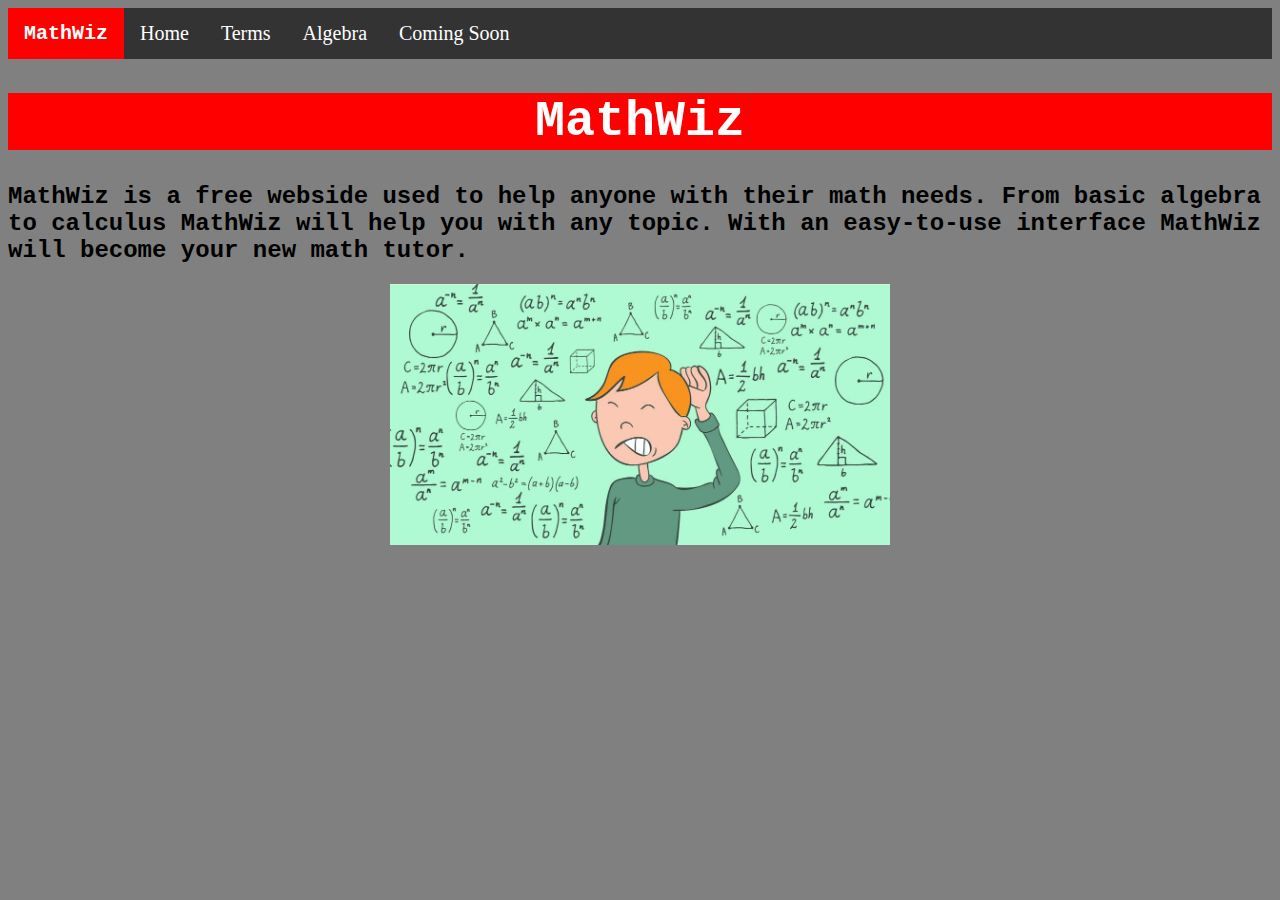
<file: index.html>
<!DOCTYPE html>
<html>
	<head>	
		<title>MathWiz | Home</title>
		<meta charset="utf-8">
		<link rel="shortcut icon" href="favicon.ico">
		<link rel="stylesheet" type="text/css" href="style.css">
	</head>
	<body>
		<ul id="navBar">
			<li id="titleCard" class="navBarElements">MathWiz</li>
			<li class="navBarElements"><a href="index.html">Home</a></li>
			<li class="navBarElements"><a href="basicAlgebra.html">Terms</a></li>
			<li class="navBarElements"><a href="algebra.html">Algebra</a></li>
			<li class="navBarElements"><a>Coming Soon</a></li>
			

		</ul>
		<h1>MathWiz</h1>
		<p id="homeIntro">MathWiz is a free webside used to help anyone with their math needs. From basic algebra to calculus MathWiz will help you with any topic. With an easy-to-use interface MathWiz will become your new math tutor.	
		<img src="mainHomeImageMath.jpg" id="mainHomeImage">
		
	</body>
</html>
</file>
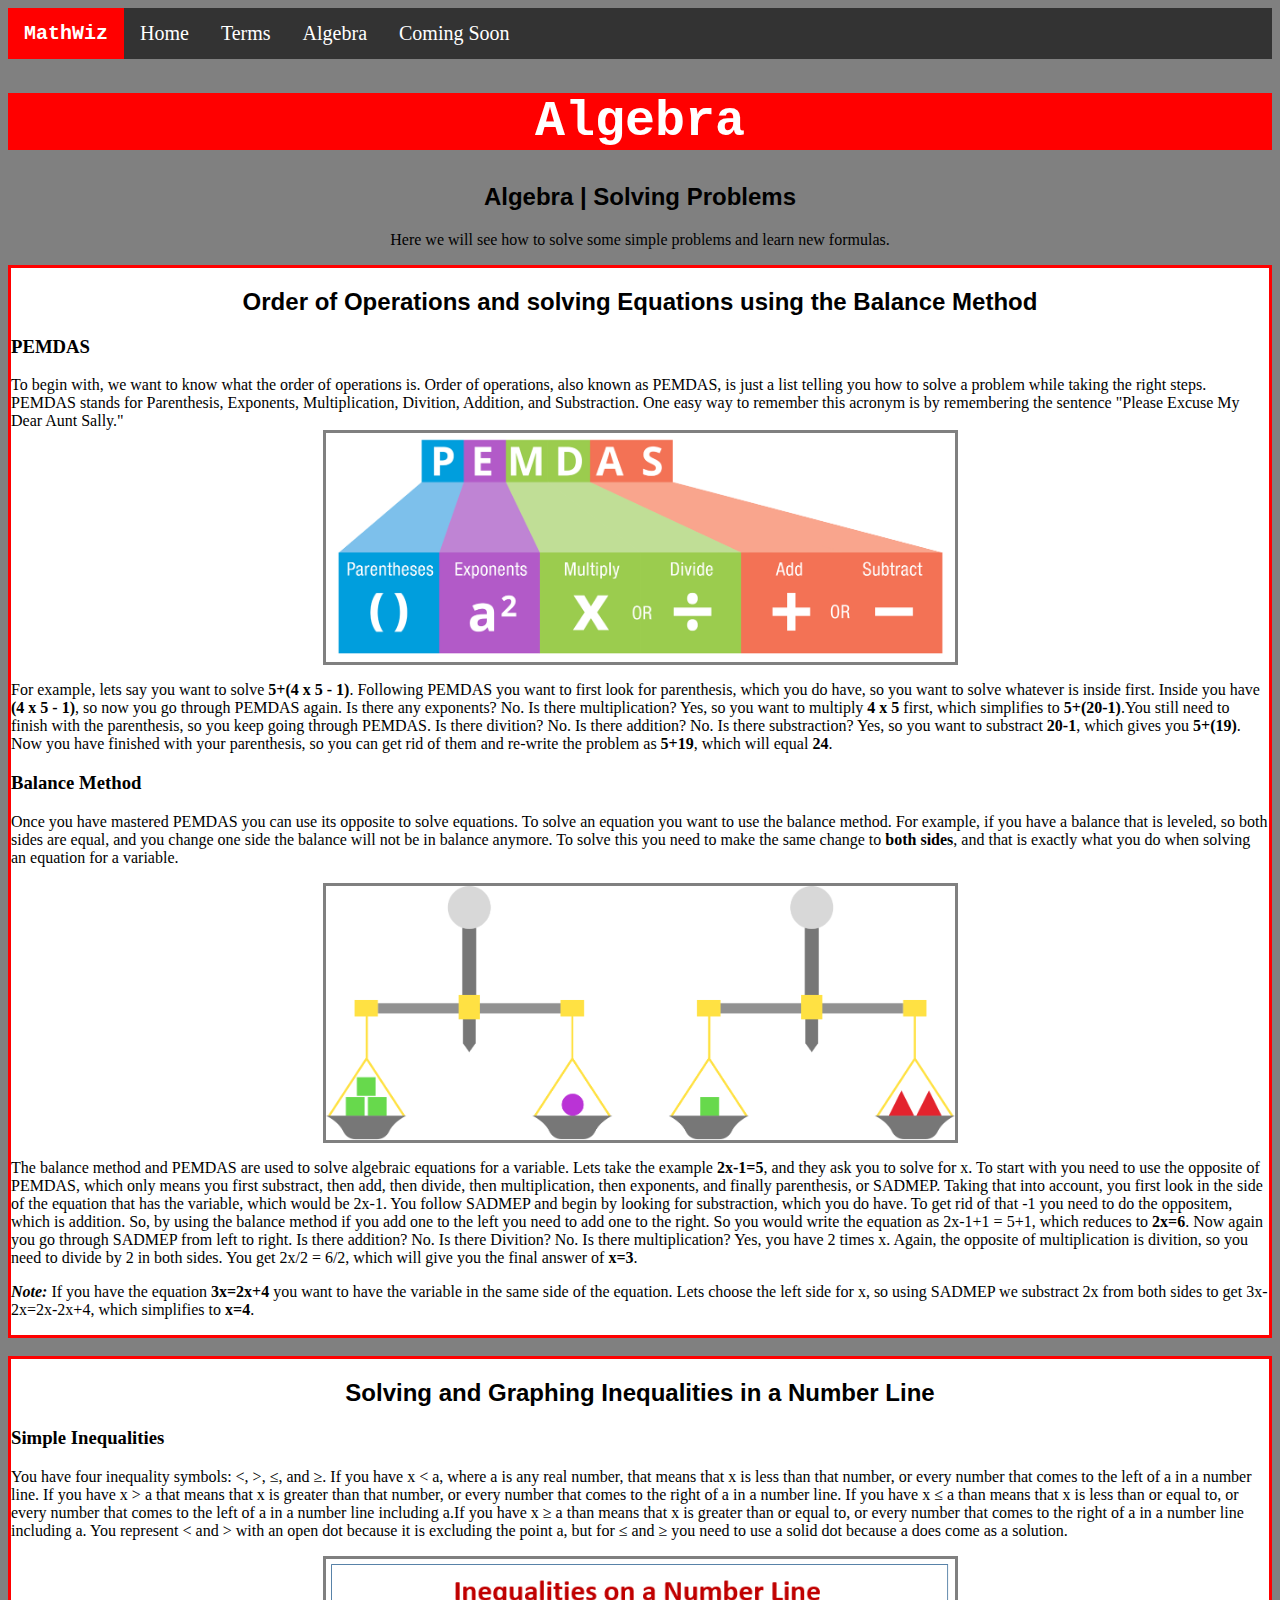
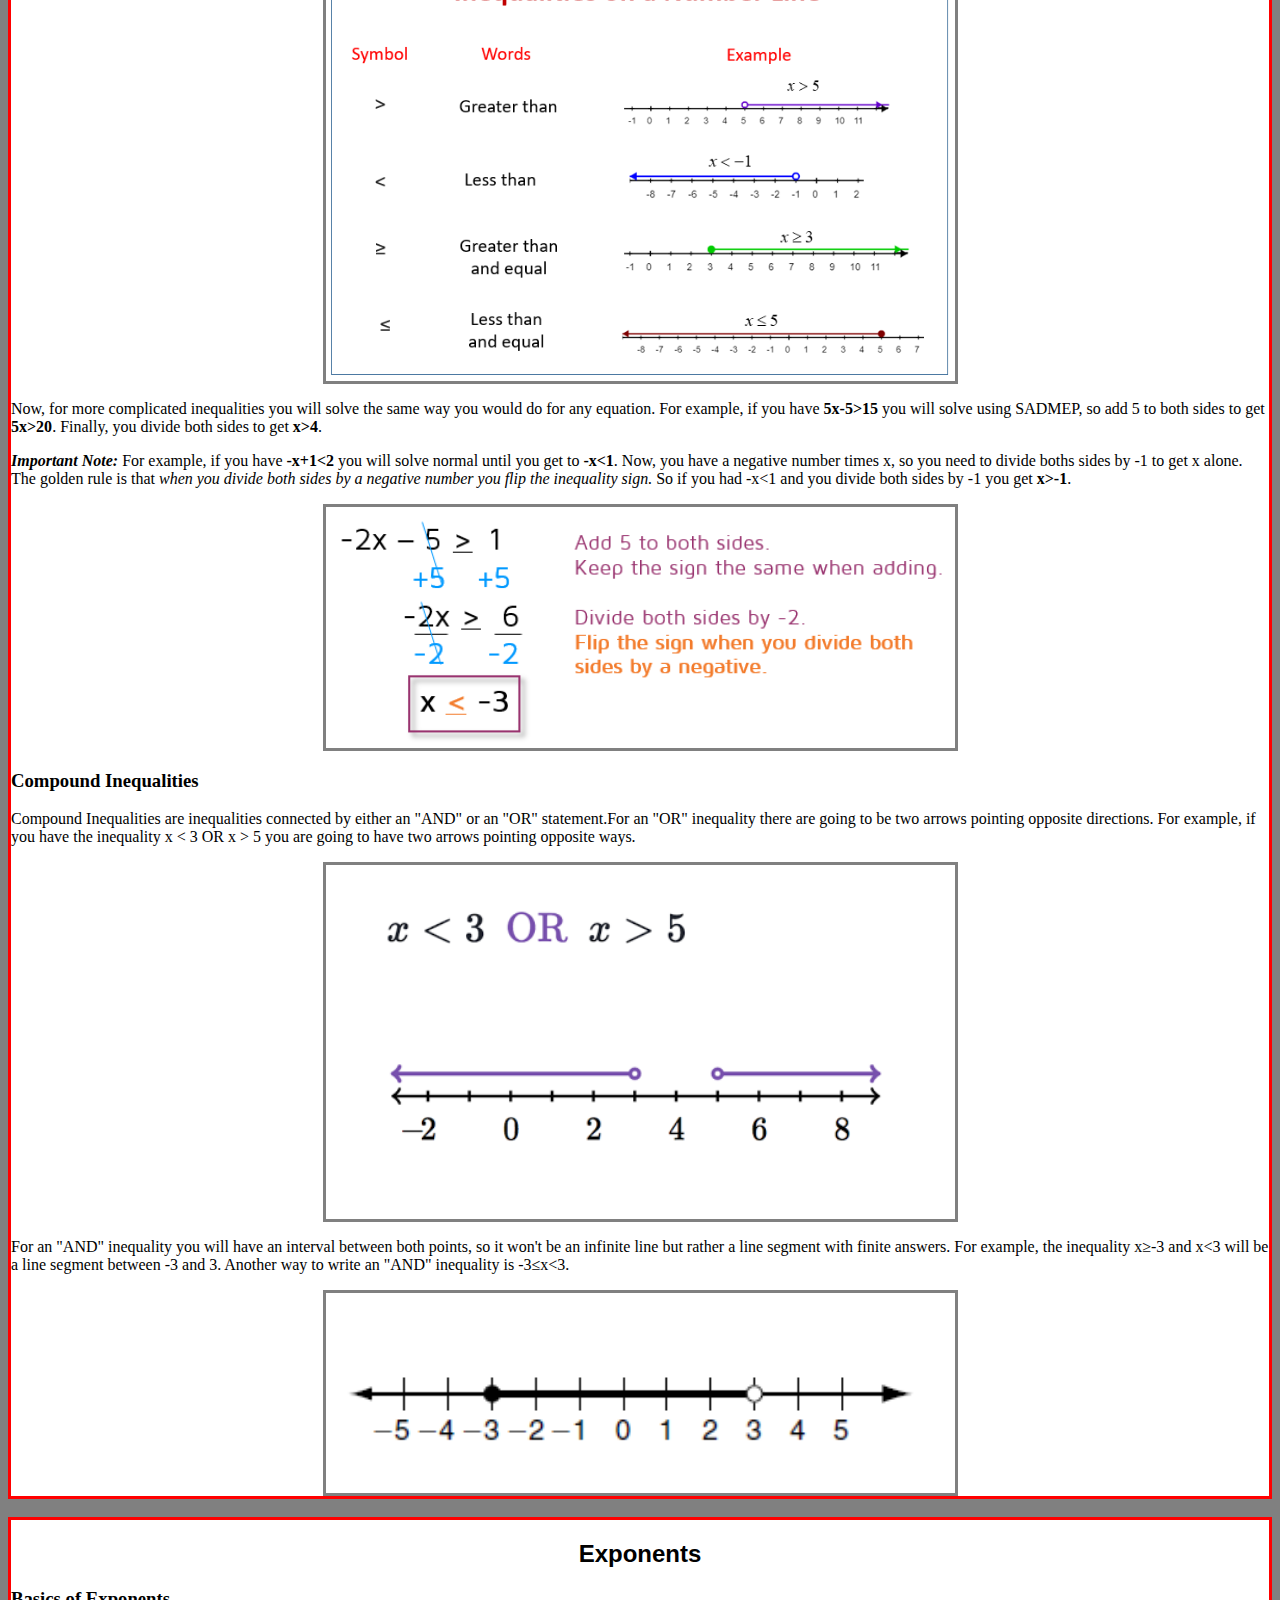
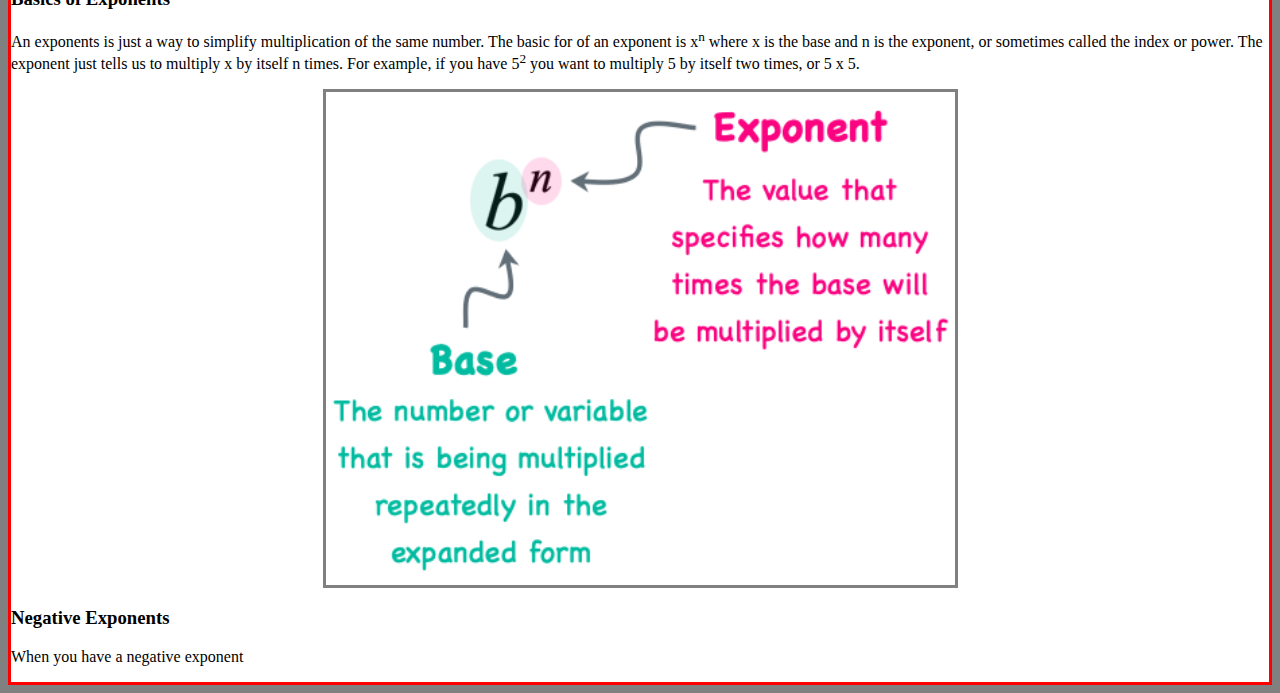
<file: algebra.html>
<!DOCTYPE html>
<html>

	<head>
		<title>MathWiz | Algebra</title>
		<meta charset="utf-8">
		<link rel="stylesheet" href="style.css">
	</head>
	<body>
		<ul id="navBar">
			<li id="titleCard" class="navBarElements">MathWiz</li>
			<li class="navBarElements"><a href="index.html">Home</a></li>
			<li class="navBarElements"><a href="basicAlgebra.html">Terms</a></li>
			<li class="navBarElements"><a href="algebra.html">Algebra</a></li>
			<li class="navBarElements"><a>Coming Soon</a></li>
		</ul>
		
		<div id="headDefinitions">
		<h1>Algebra</h1>
		<h2>Algebra | Solving Problems</h2>
		<p>Here we will see how to solve some simple problems and learn new formulas.</p>
		</div>
		<div id="algebraMainBody">
			<h2>Order of Operations and solving Equations using the Balance Method</h2>
			<h3>PEMDAS</h3>
			<p>To begin with, we want to know what the order of operations is. Order of operations, also known as PEMDAS, is just a list telling you how to solve a problem while taking the right steps. PEMDAS stands for Parenthesis, Exponents, Multiplication, Divition, Addition, and Substraction. One easy way to remember this acronym is by remembering the sentence "Please Excuse My Dear Aunt Sally."
			<img src="pemdas.png" class="images">
			<p>For example, lets say you want to solve<strong> 5+(4 x 5 - 1)</strong>. Following PEMDAS you want to first look for parenthesis, which you do have, so you want to solve whatever is inside first. Inside you have <strong>(4 x 5 - 1)</strong>, so now you go through PEMDAS again. Is there any exponents? No. Is there multiplication? Yes, so you want to multiply <strong>4 x 5</strong> first, which simplifies to <strong>5+(20-1)</strong>.You still need to finish with the parenthesis, so you keep going through PEMDAS. Is there divition? No. Is there addition? No. Is there substraction? Yes, so you want to substract <strong>20-1</strong>, which gives you <strong>5+(19)</strong>. Now you have finished with your parenthesis, so you can get rid of them and re-write the problem as <strong>5+19</strong>, which will equal <strong>24</strong>.</p>		
			<h3>Balance Method</h3>
			<p>Once you have mastered PEMDAS you can use its opposite to solve equations. To solve an equation you want to use the balance method. For example, if you have a balance that is leveled, so both sides are equal, and you change one side the balance will not be in balance anymore. To solve this you need to make the same change to <Strong>both sides</strong>, and that is exactly what you do when solving an equation for a variable.</p>
			<img src="balance.png" class="images">
			<p>The balance method and PEMDAS are used to solve algebraic equations for a variable. Lets take the example <strong>2x-1=5</strong>, and they ask you to solve for x. To start with you need to use the opposite of PEMDAS, which only means you first substract, then add, then divide, then multiplication, then exponents, and finally parenthesis, or SADMEP. Taking that into account, you first look in the side of the equation that has the variable, which would be 2x-1. You follow SADMEP and begin by looking for substraction, which you do have. To get rid of that -1 you need to do the oppositem, which is addition. So, by using the balance method if you add one to the left you need to add one to the right. So you would write the equation as 2x-1+1 = 5+1, which reduces to <strong>2x=6</strong>. Now again you go through SADMEP from left to right. Is there addition? No. Is there Divition? No. Is there multiplication? Yes, you have 2 times x. Again, the opposite of multiplication is divition, so you need to divide by 2 in both sides. You get 2x/2 = 6/2, which will give you the final answer of <strong>x=3</strong>.   </p>
			<p><em><strong>Note:</strong></em> If you have the equation <strong>3x=2x+4</strong> you want to have the variable in the same side of the equation. Lets choose the left side for x, so using SADMEP we substract 2x from both sides to get 3x-2x=2x-2x+4, which simplifies to <strong>x=4</strong>.</p>		
		</div>
		<br>
		<div id="algebraMainBody">
			<h2>Solving and Graphing Inequalities in a Number Line</h2>
			<h3> Simple Inequalities </h3>
			<p>You have four inequality symbols: <, >, &le;, and &ge;. If you have x < a, where a is any real number, that means that x is less than that number, or every number that comes to the left of a in a number line. If you have x > a that means that x is greater than that number, or every number that comes to the right of a in a number line. If you have x &le; a than means that x is less than or equal to, or every number that comes to the left of a in a number line including a.If you have x &ge; a than means that x is greater than or equal to, or every number that comes to the right of a in a number line including a. You represent < and > with an open dot because it is excluding the point a, but for &le; and &ge; you need to use a solid dot because a does come as a solution.</p>
			<img src="simpleInequalities.png" class="images">
			<p>Now, for more complicated inequalities you will solve the same way you would do for any equation. For example, if you have <strong>5x-5>15</strong> you will solve using SADMEP, so add 5 to both sides to get <strong>5x>20</strong>. Finally, you divide both sides to get <strong>x>4</strong>.</p>
			<p><em><strong>Important Note:</strong></em> For example, if you have <strong>-x+1<2</strong> you will solve normal until you get to <strong>-x<1</strong>. Now, you have a negative number times x, so you need to divide boths sides by -1 to get x alone. The golden rule is that <em>when you divide both sides by a negative number you flip the inequality sign.</em> So if you had -x<1 and you divide both sides by -1 you get <strong>x>-1</strong>.</p>
			<img src="flipInequality.png" class="images">
			<h3>Compound Inequalities</h3>
			<p>Compound Inequalities are inequalities connected by either an "AND" or an "OR" statement.For an "OR" inequality there are going to be two arrows pointing opposite directions. For example, if you have the inequality x < 3 OR x > 5 you are going to have two arrows pointing opposite ways.</p>
			<img src="orInequality.png" class="images">
			<p>For an "AND" inequality you will have an interval between both points, so it won't be an infinite line but rather a line segment with finite answers. For example, the inequality x&ge;-3 and x<3 will be a line segment between -3 and 3. Another way to write an "AND" inequality is -3&le;x<3.</p>
			<img src="andInequality.png" class="images">
		</div>
		<br>
		<div id="algebraMainBody">
			<h2>Exponents</h2>
			<h3>Basics of Exponents</h3>
			<p>An exponents is just a way to simplify multiplication of the same number. The basic for of an exponent is x<sup>n</sup> where x is the base and n is the exponent, or sometimes called the index or power. The exponent just tells us to multiply x by itself n times. For example, if you have 5<sup>2</sup> you want to multiply 5 by itself two times, or 5 x 5.  </p>
			<img src="basicExponents.png" class="images">

			<h3>Negative Exponents</h3>
			<p>When you have a negative exponent </p>
		</div>
	</body>

</html>
</file>
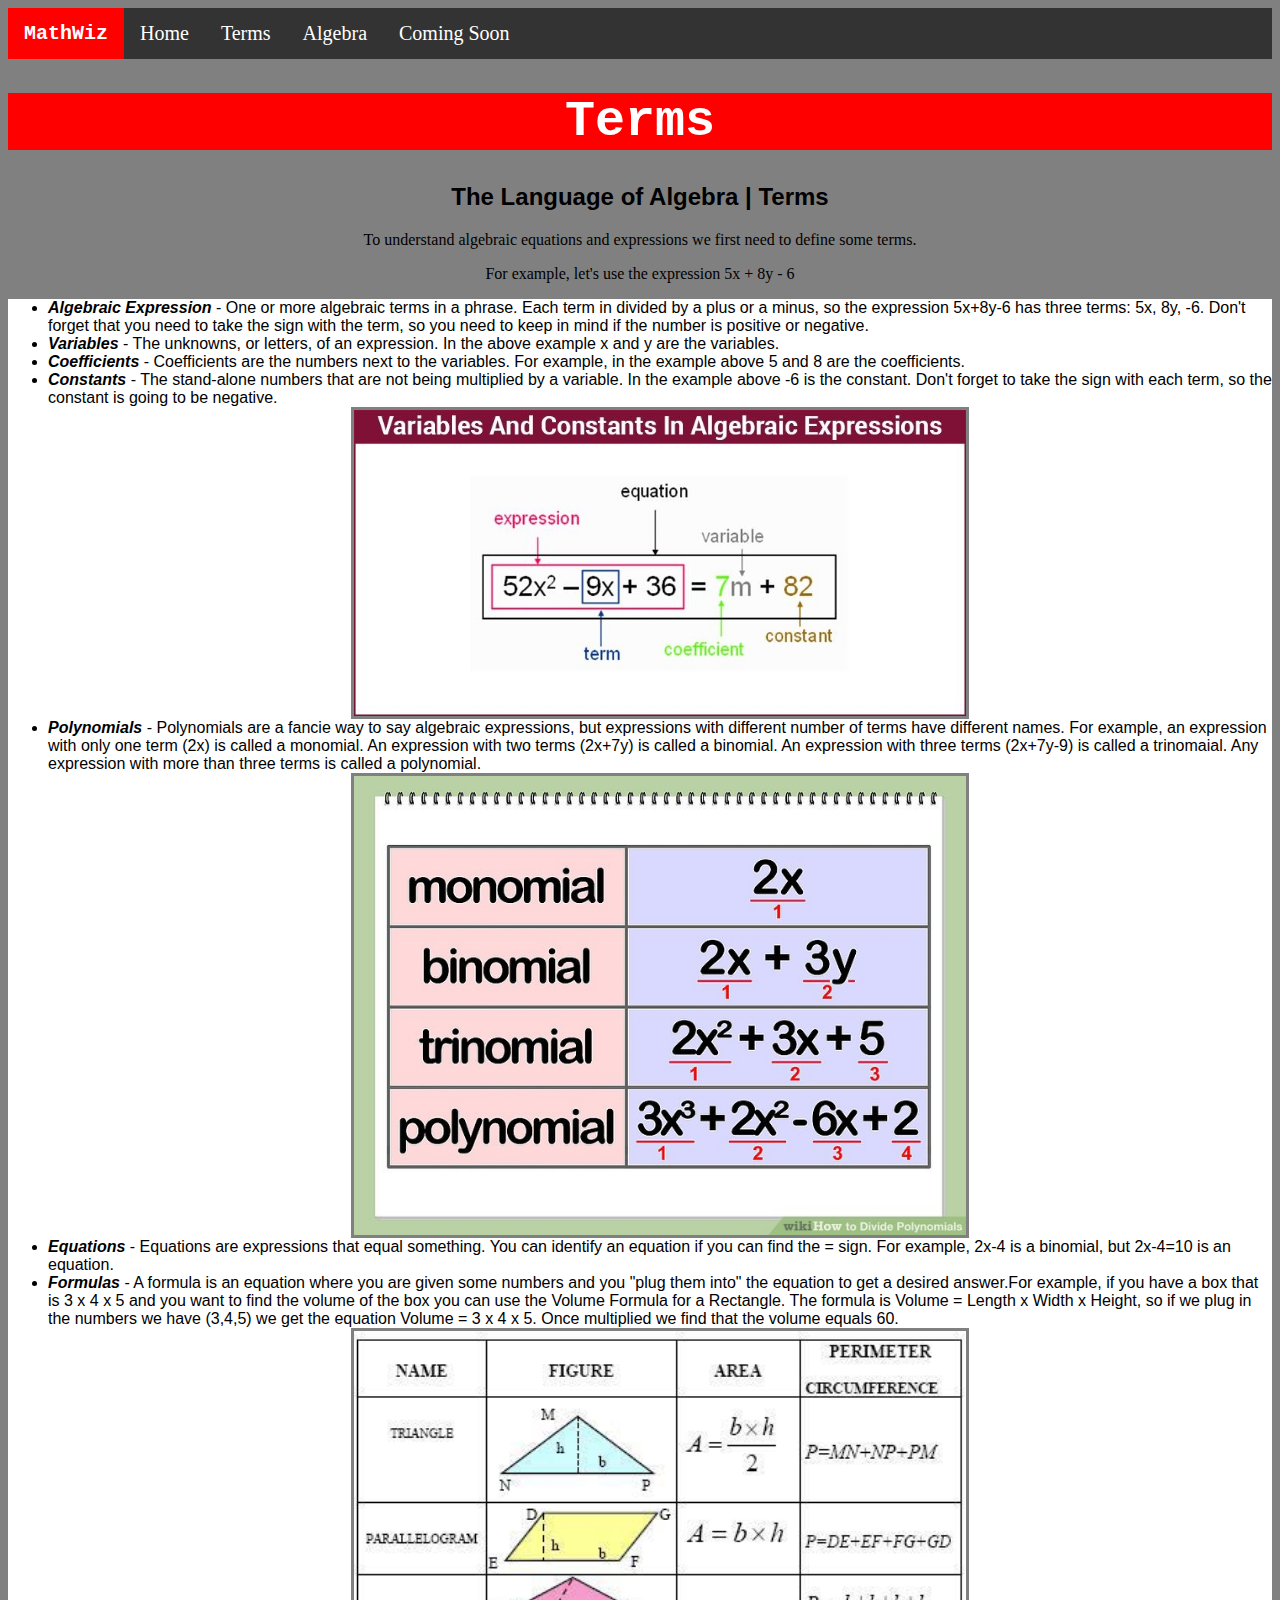
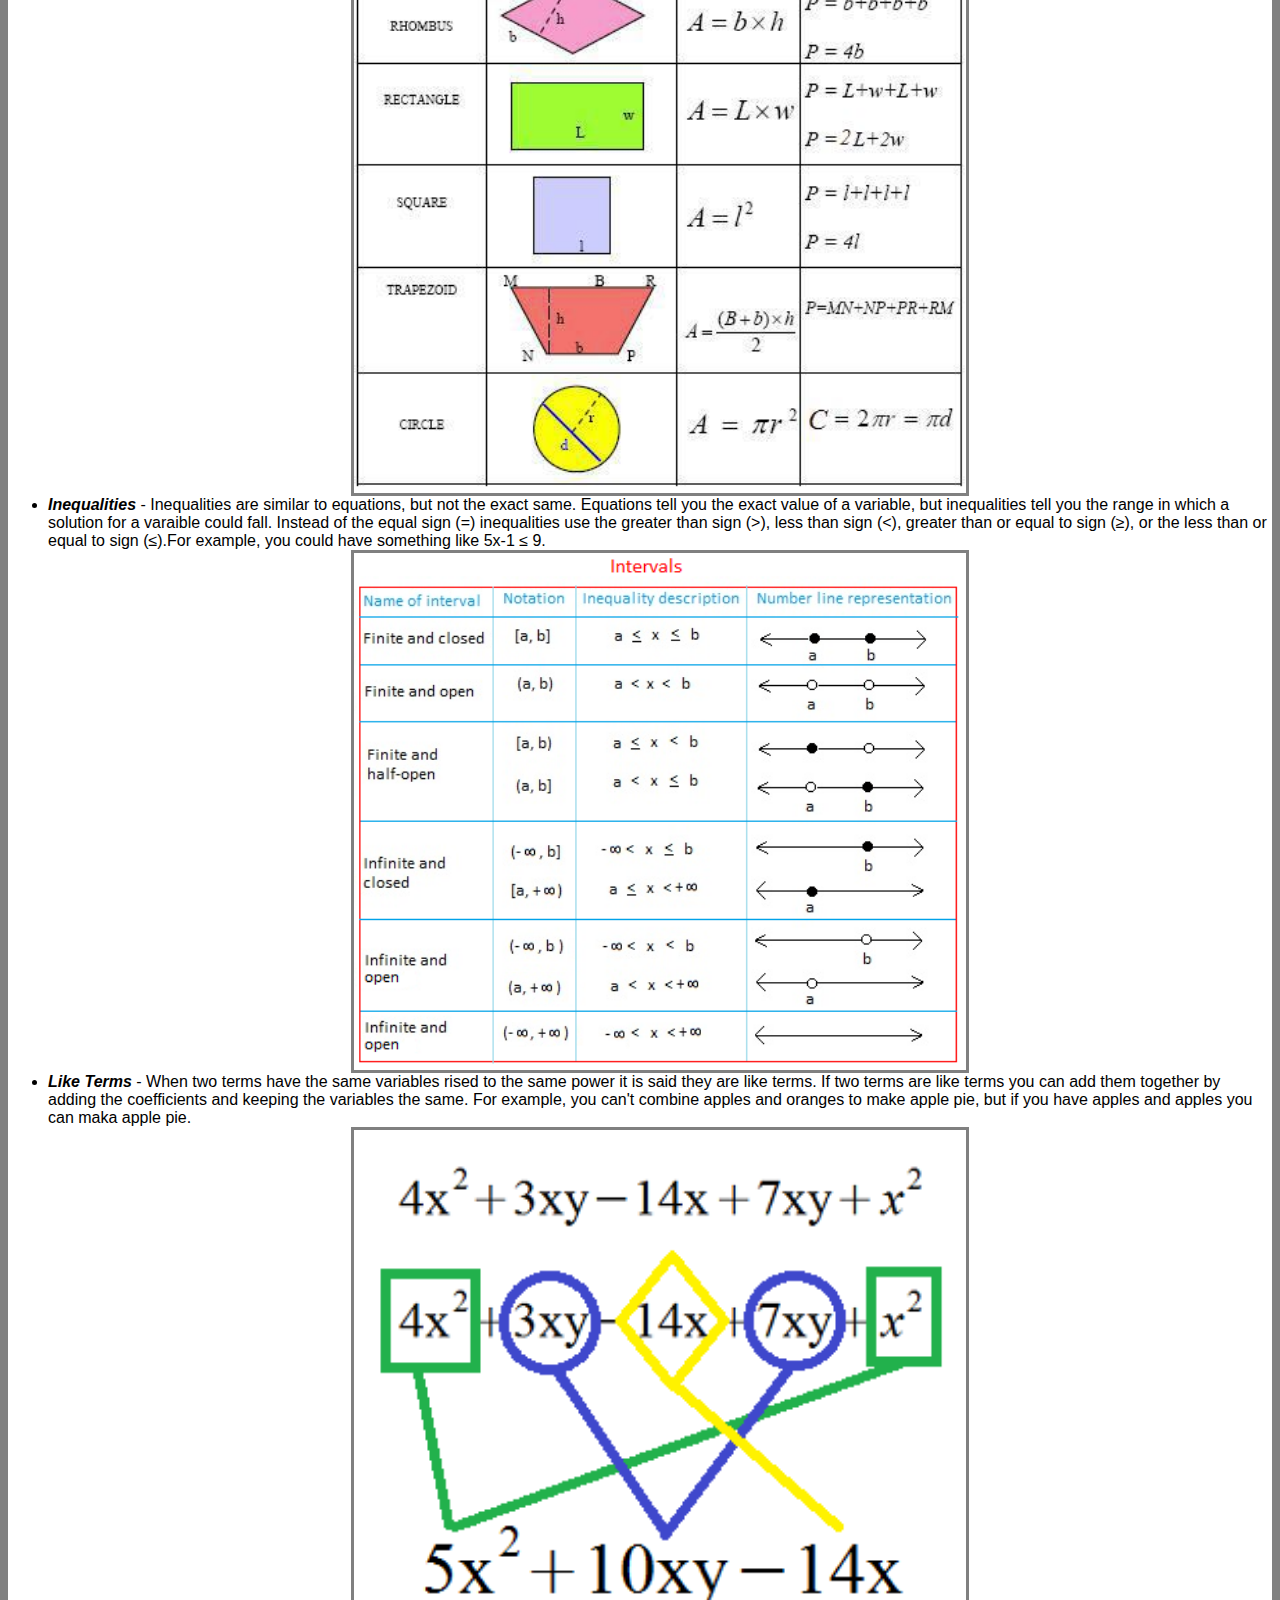
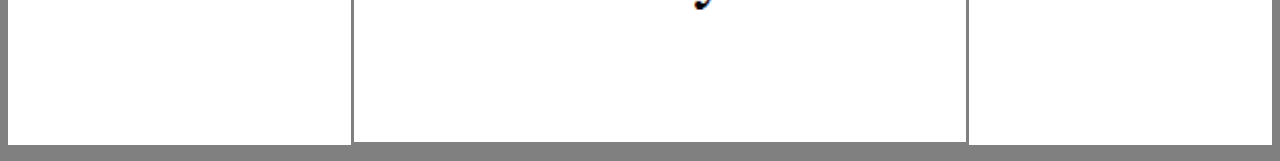
<file: basicAlgebra.html>
<!DOCTYPE html>
<html>

	<head>
		<title>MathWiz | Terms</title>
		<meta charset="utf-8">
		<link rel="stylesheet" href="style.css">
	</head>
	<body>
		<ul id="navBar">
			<li id="titleCard" class="navBarElements">MathWiz</li>
			<li class="navBarElements"><a href="index.html">Home</a></li>
			<li class="navBarElements"><a href="basicAlgebra.html">Terms</a></li>
			<li class="navBarElements"><a href="algebra.html">Algebra</a></li>
			<li class="navBarElements"><a>Coming Soon</a></li>
			

		</ul>
		<div id="headDefinitions">
		<h1> Terms</h1>
		<h2>The Language of Algebra | Terms </h2>
		<p>To understand algebraic equations and expressions we first need to define some terms.</p>
		<p>For example, let's use the expression 5x + 8y - 6</p>
		</div>
		
		
		
		<ul class="Definition">
			<li id="algebraicExpression"><span class="definitionTitle"><em>Algebraic Expression</em></span> - One or more algebraic terms in a phrase. Each term in divided by a plus or a minus, so the expression 5x+8y-6 has three terms: 5x, 8y, -6. Don't forget that you need to take the sign with the term, so you need to keep in mind if the number is positive or negative.</li>
			<li id="variables"><span class="definitionTitle"><em>Variables</em></span> - The unknowns, or letters, of an expression. In the above example x and y are the variables. 
			<li id="coefficients"><span class="definitionTitle"><em>Coefficients</em></span> - Coefficients are the numbers next to the variables. For example, in the example above 5 and 8 are the coefficients.  </li>
			<li id="constants"><span class="definitionTitle"><em> Constants </em></span> - The stand-alone numbers that are not being multiplied by a variable. In the example above -6 is the constant. Don't forget to take the sign with each term, so the constant is going to be negative.</li>
			<img src="variables.jpg" class="images">
			<li id="polynomials"><span class="definitionTitle"><em> Polynomials </em></span>- Polynomials are a fancie way to say algebraic expressions, but expressions with different number of terms have different names. For example, an expression with only one term (2x) is called a monomial. An expression with two terms (2x+7y) is called a binomial. An expression with three terms (2x+7y-9) is called a trinomaial. Any expression with more than three terms is called a polynomial.</li>
			<img src="polynomials.jpg" class="images">
			<li id="equations"><span class="definitionTitle"><em> Equations </em></span>- Equations are expressions that equal something. You can identify an equation if you can find the = sign. For example, 2x-4 is a binomial, but 2x-4=10 is an equation.</li> 
			<li id="formulas"><span class="definitionTitle"><em>Formulas</em></span> - A formula is an equation where you are given some numbers and you "plug them into" the equation to get a desired answer.For example, if you have a box that is 3 x 4 x 5 and you want to find the volume of the box you can use the Volume Formula for a Rectangle. The formula is Volume = Length x Width x Height, so if we plug in the numbers we have (3,4,5) we get the equation Volume = 3 x 4 x 5. Once multiplied we find that the volume equals 60.  </li>     
			<img src="geometryFormulas.jpg" class="images">
			<li id="inequalities"><span class="definitionTitle"><em>Inequalities</em></span> - Inequalities are similar to equations, but not the exact same. Equations tell you the exact value of a variable, but inequalities tell you the range in which a solution for a varaible could fall. Instead of the equal sign (=) inequalities use the greater than sign (>), less than sign (<), greater than or equal to sign (&ge;), or the less than or equal to sign (&le;).For example, you could have something like 5x-1 &le; 9.</li>
			<img src="inequality.png" class="images">
			<li id="likeTerms"><span class="definitionTitle"><em>Like Terms</em></span> - When two terms have the same variables rised to the same power it is said they are like terms. If two terms are like terms you can add them together by adding the coefficients and keeping the variables the same. For example, you can't combine apples and oranges to make apple pie, but if you have apples and apples you can maka apple pie.</li>
			<img src="likeTerms.png" class="images">
			
		</ul>
			
	</body>

</html>
</file>
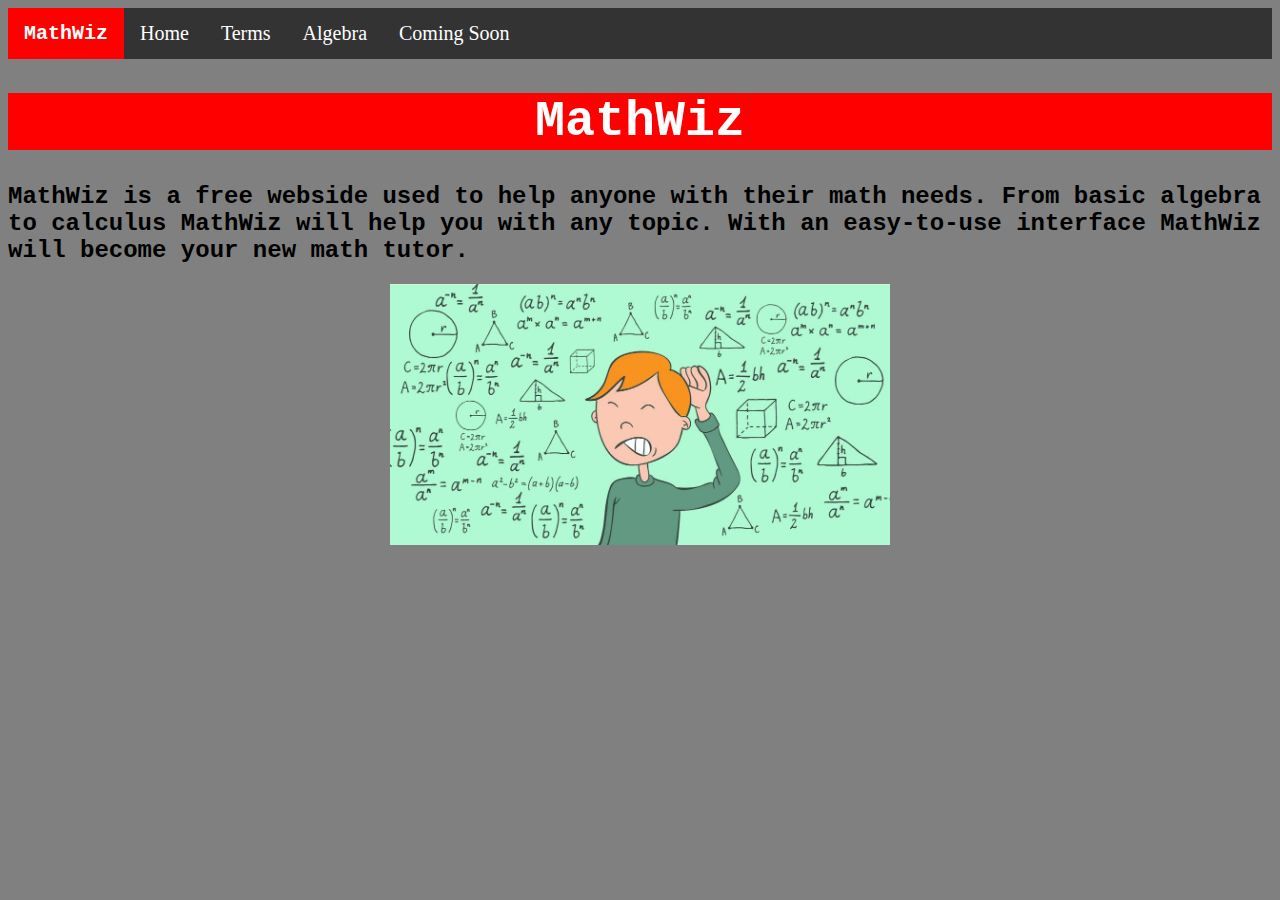
<file: main.html>
<!DOCTYPE html>
<html>
	<head>	
		<title>MathWiz | Home</title>
		<meta charset="utf-8">
		<link rel="stylesheet" type="text/css" href="style.css">
	</head>
	<body>
		<ul id="navBar">
			<li id="titleCard" class="navBarElements">MathWiz</li>
			<li class="navBarElements"><a href="main.html">Home</a></li>
			<li class="navBarElements"><a href="basicAlgebra.html">Terms</a></li>
			<li class="navBarElements"><a href="algebra.html">Algebra</a></li>
			<li class="navBarElements"><a>Coming Soon</a></li>
			

		</ul>
		<h1>MathWiz</h1>
		<p id="homeIntro">MathWiz is a free webside used to help anyone with their math needs. From basic algebra to calculus MathWiz will help you with any topic. With an easy-to-use interface MathWiz will become your new math tutor.	
		<img src="mainHomeImageMath.jpg" id="mainHomeImage">
		
	</body>
</html>
</file>
<file: style.css>
#navBar {
	list-style-type: none;
	margin: 0;
	padding: 0;
	overflow: hidden;
	background-color: #333;
	position: sticky;
	top: 0px;
}

.navBarElements {
	float: left;
	font-size: 20px;
	font-family: Impact;
}

li a {
	display: block;
	color: white;
	text-align: center;
	padding: 14px 16px;
	text-decoration: none;
}

/* Change the link color to #111 (black) on hover */

li a:hover {
	background-color: #111;
}

#titleCard{
	display: block;
	color: white;
	text-align: center;
	padding: 14px 16px;
	text-decoration: none;
	font-family: "Courier New";
	font-weight: bold;
	background: red;
}

body{
	background: gray;
}

h1{
	font-size:50px;
	text-align:center;
	background-color: red;
	font-family:"Courier New", serif;
	color:white;
	}
h2{
	font-family: "Lucida Sans Unicode", "Lucida Grande", sans-serif;
	text-align:center;
	}

#homeIntro{
	font-family:"Courier New", Courier, monospace;
	font-weight:bold;
	font-size: 1.5em;
	margin-left:auto;
	margin-right: auto;
	}
#mainHomeImage{
		width: 500px;
		display:block;
		margin-left:auto;
		margin-right: auto;
		margin-top: 20px;
	}
#headDefinitions{
	text-align:center;
	}
.Definition{
		background: white;
		font-family: "Lucida Sans Unicode", "Lucida Grande", sans-serif;
		
	}
.definitionTitle{
	font-weight: bold;
	}
	
.images{
	width: 50%;
	margin-left: auto;
	margin-right: auto;
	display: block;
	border: solid gray 3px;
	}
#algebraMainBody{
		border: solid red;
		background:white;
		font-family: "Lucida Sans Unicode";
	}

.tableOfContent{
		text-align:left;
		text-decoration:none;
	}
</file>
